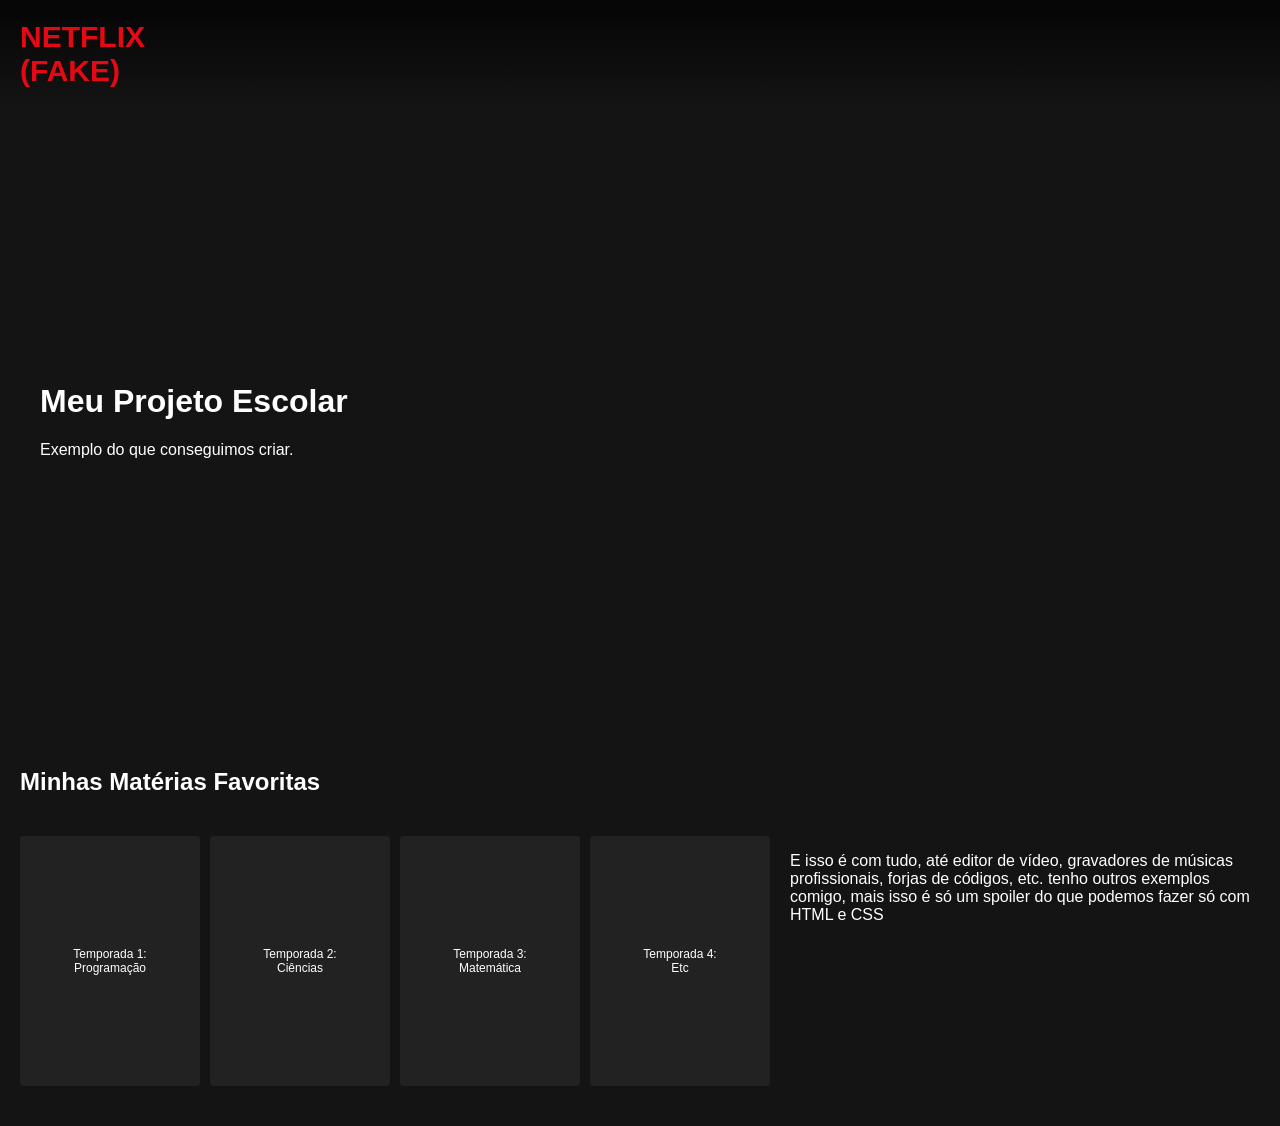
<file: netflix.html>
<!DOCTYPE html>
<html lang="pt-br">
<head>
    <meta charset="UTF-8">
    <meta name="viewport" content="width=device-width, initial-scale=1.0">
    <title>Netflix Clone - Meu Trabalho</title>
    <style>
        body { background-color: #141414; color: white; font-family: Helvetica, Arial, sans-serif; margin: 0; }
        header { padding: 20px; background: linear-gradient(to bottom, rgba(0,0,0,0.7) 10%, rgba(0,0,0,0)); }
        .logo { width: 120px; color: #e50914; font-size: 30px; font-weight: bold; }
        .banner { height: 60vh; background: url('https://source.unsplash.com/random/1600x900/?movie') center/cover; display: flex; align-items: center; padding: 40px; }
        .row { padding: 20px; }
        .posters { display: flex; gap: 10px; overflow-x: scroll; padding: 20px 0; }
        .poster { min-width: 160px; height: 230px; background: #222; border-radius: 4px; display: flex; align-items: center; justify-content: center; text-align: center; padding: 10px; font-size: 12px; }
    </style>
</head>
<body>
    <header><div class="logo">NETFLIX (FAKE)</div></header>
    
    <div class="banner">
        <div>
            <h1>Meu Projeto Escolar</h1>
            <p>Exemplo do que conseguimos criar.</p>
        </div>
    </div>

    <div class="row">
        <h2>Minhas Matérias Favoritas</h2>
        <div class="posters">
            <div class="poster">Temporada 1: <br>Programação</div>
            <div class="poster">Temporada 2: <br>Ciências</div>
            <div class="poster">Temporada 3: <br> Matemática</div>
            <div class="poster">Temporada 4: <br> Etc</div><br>
 <p>E isso é com tudo, até editor de vídeo, gravadores de músicas profissionais, forjas de códigos, etc. tenho outros exemplos comigo, mais isso é só um spoiler do que podemos fazer só com HTML e CSS<p><br>
        </div>
    </div>
</body>
</html>
</file>
